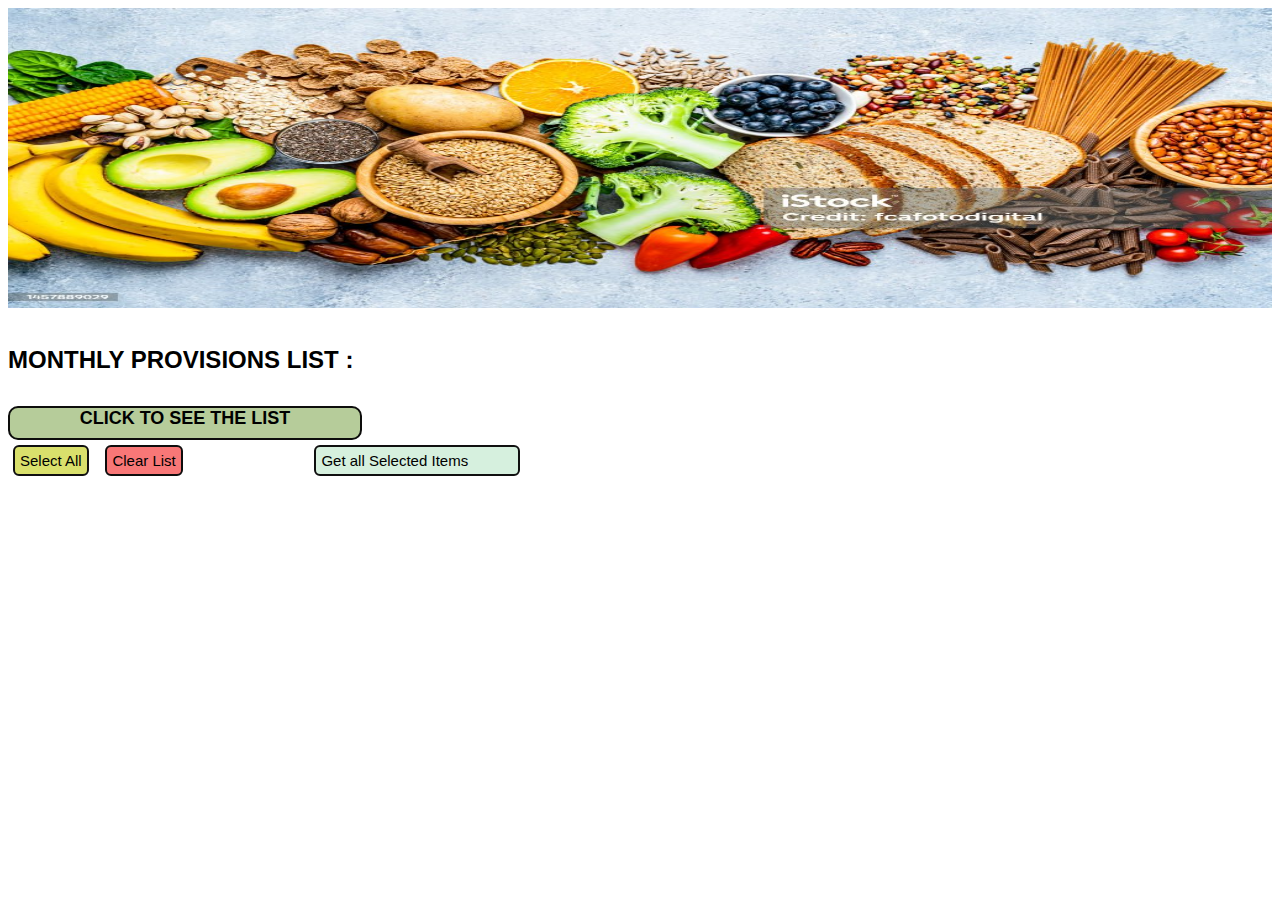
<file: ArraysAndLoops/index.html>
<!DOCTYPE html>
<html>
  <head lang="en-us">
    <meta charset="utf-8" />
    <meta name="viewport" content="width=device-width, initial-scale=1.0" />
    <title>MONTHLY PROVISIONS LIST :</title>
    <link rel="stylesheet" href="style.css" />
    <script type="text/javascript" src="provisionsList.js"></script>
  </head>

  <body>
    <div class="image-class">
      <img src="image.jpg" height="300 px" width="100%" />
    </div>
    <h4>MONTHLY PROVISIONS LIST :</h4>
    
    <div class = "dropdown" onclick = "showOptions()">
      <b>CLICK TO SEE THE LIST</b>
    </div>
    <div id = "options">
       <label for = "one">
          <input type = "checkbox" id = "one" name="items" value = "Rice 5 Kg" />
          RICE 5 KG
       </label>
       <label for = "two">
          <input type = "checkbox" id = "two" name="items"  value = "Oil 2L" />
          OIL 2L
       </label>
       <label for = "three">
          <input type = "checkbox" id = "three"  name="items" value = "Atta 2 KG" />
          ATTA 2 KG
       </label>
       <label for = "four">
          <input type = "checkbox" id = "four"  name="items" value = "Toor Dal 1 KG" />
          TOOR DHAL 1 KG
       </label>
       <label for = "five">
          <input type = "checkbox" id = "five" name="items"  value = "Moong Dal 1 KG" />
          MOONG DHAL 1 KG
       </label>
       <label for = "six">
        <input type = "checkbox" id = "six"  name="items" value = "Sugar 1 KG" />
        SUGAR 1 KG
     </label>
     <label for = "seven">
        <input type = "checkbox" id = "seven"  name="items" value = "Channa Dal 1KG" />
        CHANNA DHAL 1KG
     </label>
     <label for = "eight">
        <input type = "checkbox" id = "eight"  name="items" value = "Salt 1 Packet" />
        SALT 1 PACKET
     </label>
     <label for = "nine">
        <input type = "checkbox" id = "nine"  name="items" value = "Biriyani Masala 1 Packet" />
        BIRIYANI MASALA 1 PACKET
     </label>
     <label for = "ten">
        <input type = "checkbox" id = "ten"  name="items" value = "Nutella" />
        Nutella
     </label>
    </div>
<div>
    <input type= "button" onclick= 'check()' value= "Select All" id="checkAll"/>
    <input type= "button" onclick= 'unCheck()' value= "Clear List" id="unCheckAll"/>
    <button id="getOptions" onclick = "getOptions1()" > Get all Selected Items </button> <br>
</div>  
    <p id = "output" class="output-a"></p>
    

  </body>
</html>
</file>
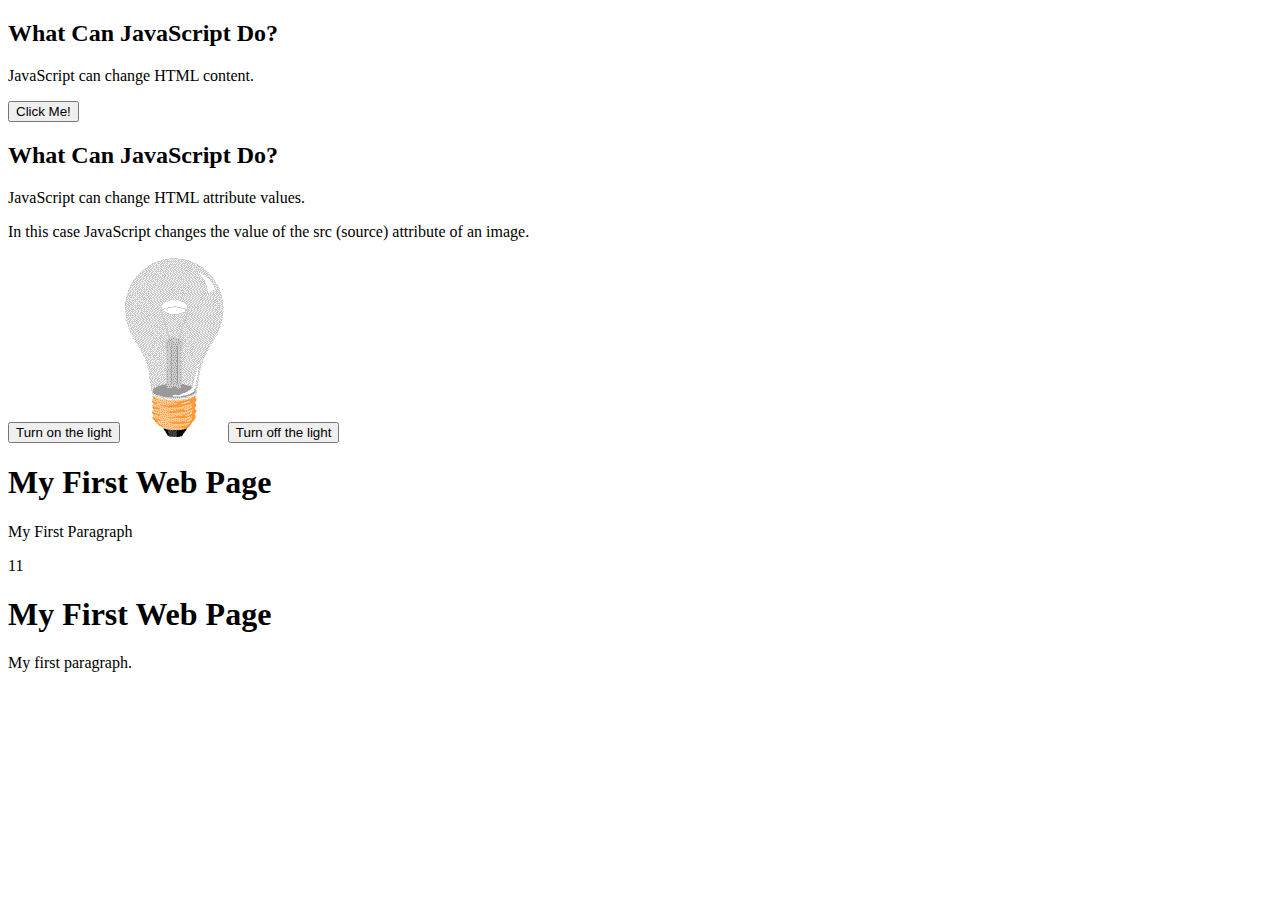
<file: MyFirstJSExercise/index.html>
<!DOCTYPE html>
<html>
<body>

<h2>What Can JavaScript Do?</h2>

<p id="demo">JavaScript can change HTML content.</p>

<button type="button" onclick='document.getElementById("demo").innerHTML = "Hello JavaScript!"'>Click Me!</button>
<!-- ********************************** -->

<h2>What Can JavaScript Do?</h2>

<p>JavaScript can change HTML attribute values.</p>

<p>In this case JavaScript changes the value of the src (source) attribute of an image.</p>

<button onclick="document.getElementById('myImage').src='pic_bulbon.gif'">Turn on the light</button>

<img id="myImage" src="pic_bulboff.gif" style="width:100px">

<button onclick="document.getElementById('myImage').src='pic_bulboff.gif'">Turn off the light</button>
<!-- ***************************************** -->
<h1>My First Web Page</h1>
<p>My First Paragraph</p>
<p id="demo1"></p>
<script>
document.getElementById("demo1").innerHTML = 5 + 6;
</script>

<!-- ****************************** -->
<h1>My First Web Page</h1>
<p>My first paragraph.</p>
<script>
window.alert(5 + 6);
</script>
<script>
    console.log(5 + 6);
    </script>
<!-- **************************** -->

</body>
</html>
</file>
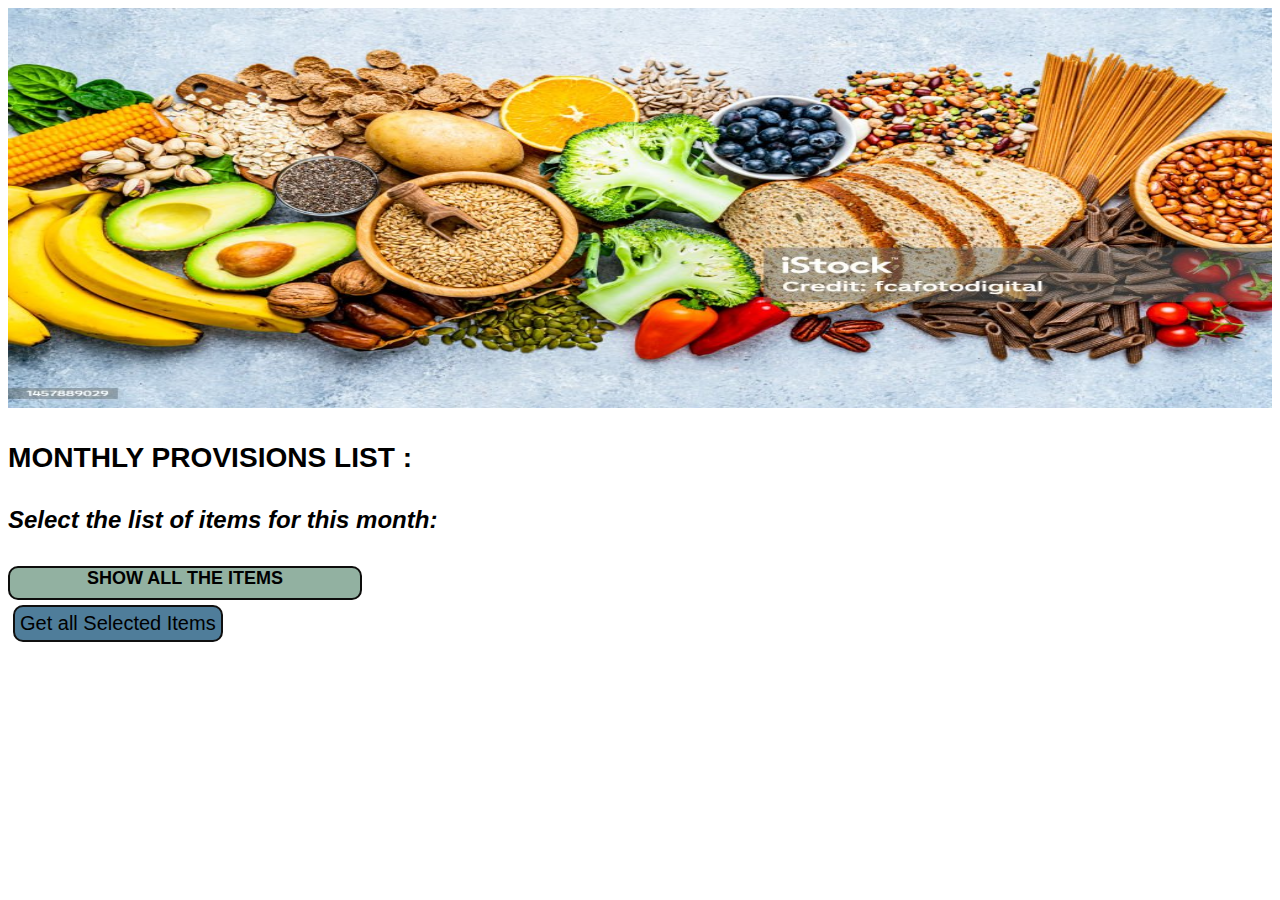
<file: LoopExercise/ArrayOfItemsInDropdown.html>
<!DOCTYPE html>
<html>
  <head lang="en-us">
    <meta charset="utf-8" />
    <meta name="viewport" content="width=device-width, initial-scale=1.0" />
    <title>MONTHLY PROVISIONS LIST :</title>
    <link rel="stylesheet" href="style.css" />
    <script type="text/javascript" src="provisionsList.js"></script>
  </head>

  <body>
    <div class="image-class">
      <img src="image5.jpg" height="400 px" width="100%" />
    </div>
    <h3>MONTHLY PROVISIONS LIST :</h3>
    <h4><i>Select the list of items for this month: </i></h4>
    <div class = "dropdown" onclick = "showOptions()">
      <b>SHOW ALL THE ITEMS</b>
    </div>
    <div id = "options">
       <label for = "one">
          <input type = "checkbox" id = "one" name="items" value = "Rice 5 Kg" />
          RICE 5 KG
       </label>
       <label for = "two">
          <input type = "checkbox" id = "two" name="items"  value = "Oil 2L" />
          OIL 2L
       </label>
       <label for = "three">
          <input type = "checkbox" id = "three"  name="items" value = "Atta 2 KG" />
          ATTA 2 KG
       </label>
       <label for = "four">
          <input type = "checkbox" id = "four"  name="items" value = "Toor Dal 1 KG" />
          TOOR DHAL 1 KG
       </label>
       <label for = "five">
          <input type = "checkbox" id = "five" name="items"  value = "Moong Dal 1 KG" />
          MOONG DHAL 1 KG
       </label>
       <label for = "six">
        <input type = "checkbox" id = "six"  name="items" value = "Sugar 1 KG" />
        SUGAR 1 KG
     </label>
     <label for = "seven">
        <input type = "checkbox" id = "seven"  name="items" value = "Channa Dal 1KG" />
        CHANNA DHAL 1KG
     </label>
     <label for = "eight">
        <input type = "checkbox" id = "eight"  name="items" value = "Salt 1 Packet" />
        SALT 1 PACKET
     </label>
     <label for = "nine">
        <input type = "checkbox" id = "nine"  name="items" value = "Biriyani Masala 1 Packet" />
        BIRIYANI MASALA 1 PACKET
     </label>
     <label for = "ten">
        <input type = "checkbox" id = "ten"  name="items" value = "MOONG DHAL 1 KG" />
        MOONG DHAL 1 KG
     </label>
    </div>

    <button onclick = "getOptions1()"> Get all Selected Items </button> <br>
    <div id = "output" class="output"></div>
    
  </body>
</html>
</file>
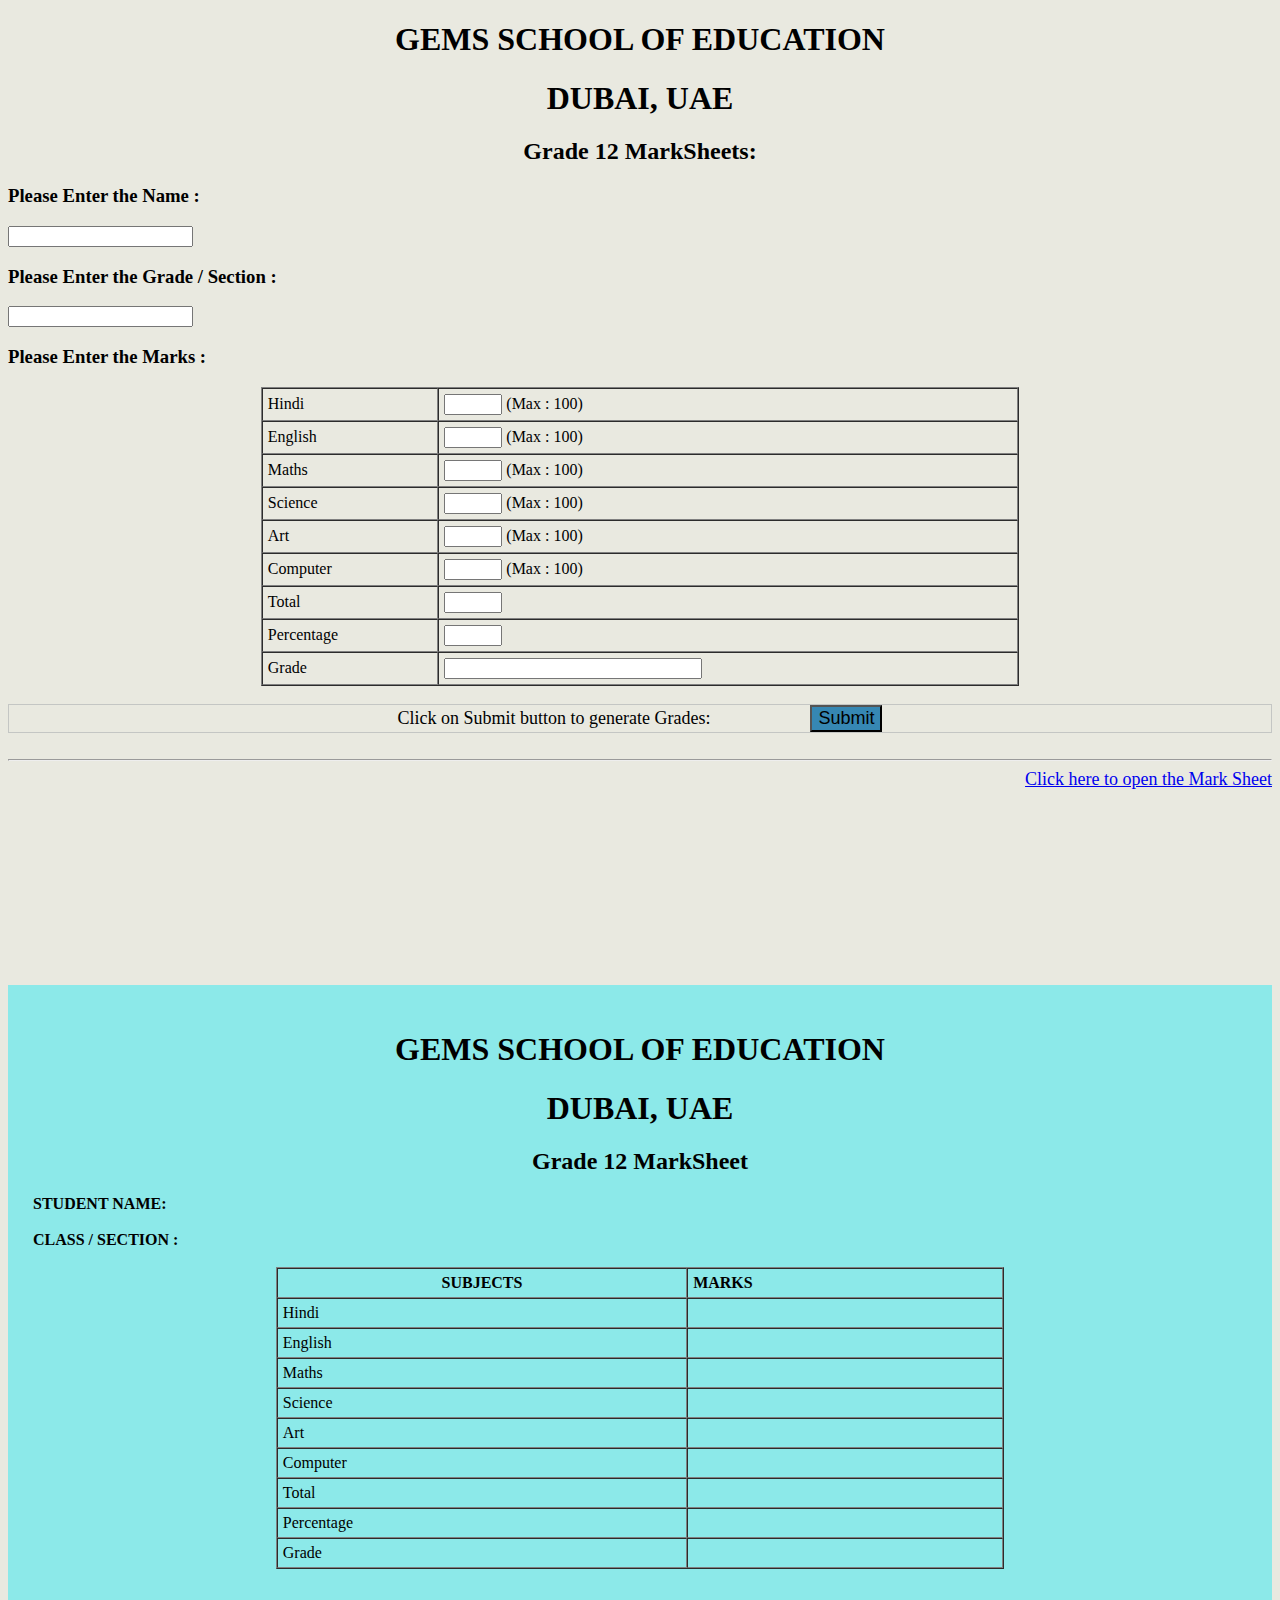
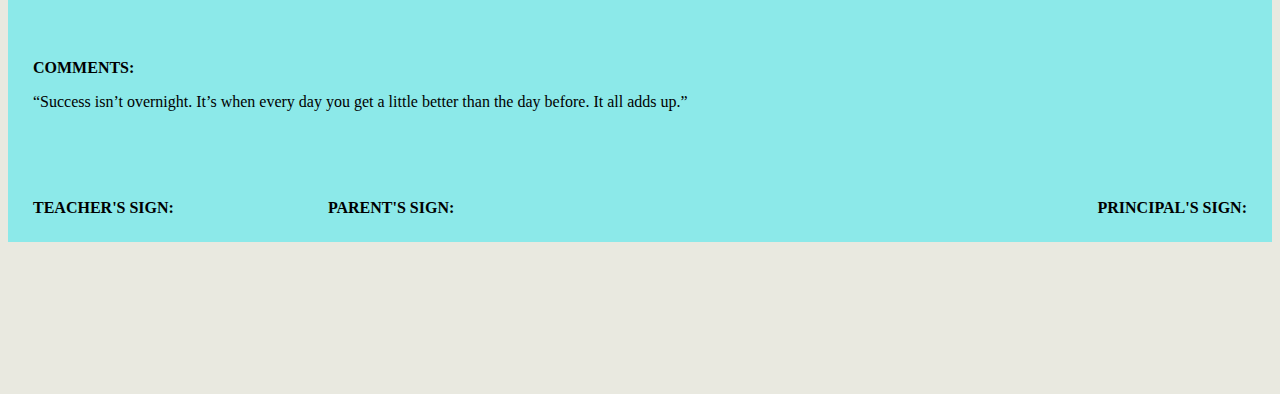
<file: MarkSheet/markEntry.html>
<!DOCTYPE html>
<html>
  <head lang="en-us">
    <meta charset="utf-8" />
    <meta name="viewport" content="width=device-width, initial-scale=1.0" />
    <title>MarkSheets</title>
    <link rel="stylesheet" href="mystyles.css" />
  </head>

  <body>
    <script type="text/javascript" src="markSheet.js"></script>
    <h1 align="center">GEMS SCHOOL OF EDUCATION</h1>
    <h1 align="center">DUBAI, UAE</h1>
    <h2 align="center">Grade 12 MarkSheets:</h2>

    <h3>Please Enter the Name :</h3>
    <input type="text" id="fname" name="fname" /><br />

    <h3>Please Enter the Grade / Section :</h3>
    <input type="text" id="stuClass" name="stuClass" /><br />

    <h3>Please Enter the Marks :</h3>

    <form name="frm1">
      <table
        border="1"
        cellpadding="5px"
        cellspacing="0"
        width="60%"
        align="center"
      >
        <tr>
          <td>Hindi</td>
          <td>
            <input type= "number" id="sub1" name="sub1" style="width: 50px" /> (Max : 100)
          </td>
        </tr>
        <tr>
          <td>English</td>
          <td>
            <input type= "number" id="sub2" name="sub2" style="width: 50px" /> (Max : 100)
          </td>
        </tr>
        <tr>
          <td>Maths</td>
          <td>
            <input type= "number" id="sub3" name="sub3" style="width: 50px" /> (Max : 100)
          </td>
        </tr>
        <tr>
          <td>Science</td>
          <td>
            <input type= "number" id="sub4" name="sub4" style="width: 50px" /> (Max : 100)
          </td>
        </tr>
        <tr>
          <td>Art</td>
          <td>
            <input type= "number" id="sub5" name="sub5" style="width: 50px" /> (Max : 100)
          </td>
        </tr>
        <tr>
          <td>Computer</td>
          <td>
            <input type= "number" id="sub6" name="sub6" style="width: 50px" /> (Max : 100)
          </td>
        </tr>
        <tr>
          <td>Total</td>
          <td>
            <input type= "number" id="total" name="total" style="width: 50px" readonly />
          </td>
        </tr>
        <tr>
          <td>Percentage</td>
          <td><input type= "number" id="per" name="per" style="width: 50px" readonly /></td>
        </tr>
        <tr>
          <td>Grade</td>
          <td>
            <input type= "text" id="grade" name="grade" style="width: 250px" readonly />
          </td>
        </tr>
      </table>
      <br />

      <div class="center">
        <label class="left"> Click on Submit button to generate Grades:</label>
        <input
          class="button-design"
          type="button"
          value="Submit"
          onclick="calculate()"
        />
      </div>

      <div class="marksheet-link"><br>
        <hr>
        <a class="marksheet-link1" href="#Report1" >Click here to open the Mark Sheet</a>
       

      </div>
    </form>
    <div>
      <br />
      <br />
      <br />
      <br />
      <br />
      <br />
      <br />
      <br />
      <br />
      <br />
      <br />
      <br />
    </div>

    <div class="Report" id="Report1">
      <h1 align="center">GEMS SCHOOL OF EDUCATION</h1>
      <h1 align="center">DUBAI, UAE</h1>
      <h2 align="center">Grade 12 MarkSheet</h2>
      <div class="student-name">

        <label ><b>STUDENT NAME: </b> </label>
        <label id="disp_name"><b></b> </label><br /><br />

      </div>

      <div class="student-class">

        <label><b>CLASS / SECTION : </b> </label>
        <label id="disp_class"><b></b> </label><br /><br />

      </div>

      <form name="frm2">
        <table
          border="1"
          cellpadding="5px"
          cellspacing="0"
          width="60%"
          align="center"
        >
          <tr>
            <td align="center"><b>SUBJECTS</b></td>
            <td align="left"><b>MARKS</b></td>
          </tr>
          <tr>
            <td>Hindi</td>
            <td>
              <label id="subj1"> </label>
            </td>
          </tr>
          <tr>
            <td>English</td>
            <td>
              <label id="subj2" > </label>
            </td>
          </tr>
          <tr>
            <td>Maths</td>
            <td>
              <label id="subj3" > </label>
            </td>
          </tr>
          <tr>
            <td>Science</td>
            <td>
              <label id="subj4" > </label>
            </td>
          </tr>
          <tr>
            <td>Art</td>
            <td>
              <label id="subj5" > </label>
            </td>
          </tr>
          <tr>
            <td>Computer</td>
            <td>
              <label id="subj6"> </label>
            </td>
          </tr>
          <tr>
            <td>Total</td>
            <td>
              <label id="total1" > </label>
            </td>
          </tr>
          <tr>
            <td>Percentage</td>
            <td><label id="per1"> </label>
          </tr>
          <tr>
            <td>Grade</td>
            <td>
              <label id="grade1" > </label>
            </td>
          </tr>
        </table>
        <br />
        <br />      
      <br />
      <br />
      <br />
        <label><b> COMMENTS: </b> </label>
        <p>
          “Success isn’t overnight. It’s when every day you get a little better
          than the day before. It all adds up.”<br />
        </p><BR>
      </form>

      <div >
      
      <br />
      <br />
      <br />
        <label class="teacher-sign"><b>TEACHER'S SIGN: </b> </label>
        <label class="parent-sign"><b>PARENT'S SIGN: </b> </label>
        <label class="principal-sign"><b>PRINCIPAL'S SIGN: </b> </label>
       </div> 

      </div>
    </div>
    <br />
      <br />
      <br />
      <br />
      <br />
      <br />
      <br />
      <br />
 
  </body>
</html>
</file>
<file: ArraysAndLoops/style.css>
body{
    min-height: 100%;
    font-size: x-large;    
    font-family:'Segoe UI', Tahoma, Geneva, Verdana, sans-serif;
}

.dropdown {
    width: 350px;
    height: 30px;
    font-size:large;
    padding: 50 10 px;
    background-color: rgb(182, 204, 154);
    cursor: pointer;
    border-radius: 10px;
    border: 2px solid rgb(13, 13, 12);
    text-align: center;    
 }

 #checkAll {
   font-size: 15px;
   border-radius: 6px;
   padding: 5px;
   background-color: rgb(217, 224, 108);
   border: 2px solid rgb(16, 16, 16);
   margin: 5px;
 }

 #unCheckAll {
   font-size: 15px;
   border-radius: 6px;
   padding: 5px;
   background-color: rgb(248, 119, 119);
   border: 2px solid rgb(14, 13, 13);
   margin: 5px;
 }

 #options {   
    margin: 5px;
    width: 70%;
    background-color: lightgrey;
    display: none;
    flex-direction: column;
    border-radius: 12px;
    font-size: medium;
    font-family: cursive;
 }

 label {
    padding: 2px;
 }

 label:hover {
    background-color: aqua;
 }

 button {
    font-size: 20px;
    border-radius: 10px;
    padding: 5px;
    background-color: rgb(248, 249, 250);
    border: 2px solid rgb(16, 16, 16);
    margin: 5px;
 }

p {
    width: 350px;
    height:300px;
    font-size:medium;
        
 }

#getOptions {
   margin-left: 120px;
   font-size: 15px;
   border-radius: 6px;   
   padding-right: 50px;
   background-color: rgb(214, 240, 222);

}
</file>
<file: LoopExercise/style.css>
body{
    min-height: 100%;
    font-size: x-large;    
    font-family:'Segoe UI', Tahoma, Geneva, Verdana, sans-serif;
}
.dropdown {
    width: 350px;
    height: 30px;
    font-size:large;
    padding: 50 10 px;
    background-color: rgb(146, 177, 161);
    cursor: pointer;
    border-radius: 10px;
    border: 2px solid rgb(13, 13, 12);
    text-align: center;
    
 }
 #options {
    margin: 5px;
    width: 70%;
    background-color: lightgrey;
    display: none;
    flex-direction: column;
    border-radius: 12px;
    font-size: medium;
    font-family: cursive;
 }
 label {
    padding: 2px;
 }
 label:hover {
    background-color: aqua;
 }
 button {
    font-size: 20px;
    border-radius: 10px;
    padding: 5px;
    background-color: rgb(79, 125, 154);
    border: 2px solid rgb(16, 16, 16);
    margin: 5px;
 }
 .output{
   font-size: large;
    font-family: cursive;
    display: block;
    border: 5px;
    border-color: black;
 }
</file>
<file: MarkSheet/mystyles.css>
body{
    background-color:rgb(233, 233, 224);
}

.center {
    display: flex;
    justify-content: center;
    align-items: center;    
    border: 1px solid rgb(196, 198, 196); 
    
  }
  .left{
    display: flex;
    justify-content:left;
    padding-right: 100px;
    font-size: large;
  }

  .button-design{
    background-color: rgb(54, 135, 179);
    font-size: large;
  }

  .Report{
    border-color: blueviolet;
    border-width: 3px;    
    padding: 25px;
    background-color: rgb(140, 233, 233);    
}

.principal-sign{
  float: right;
}

.parent-sign{
padding-left: 150px;
}

.marksheet-link1{
  font-size: large;
  text-align: center;
  float:right;

}
</file>
